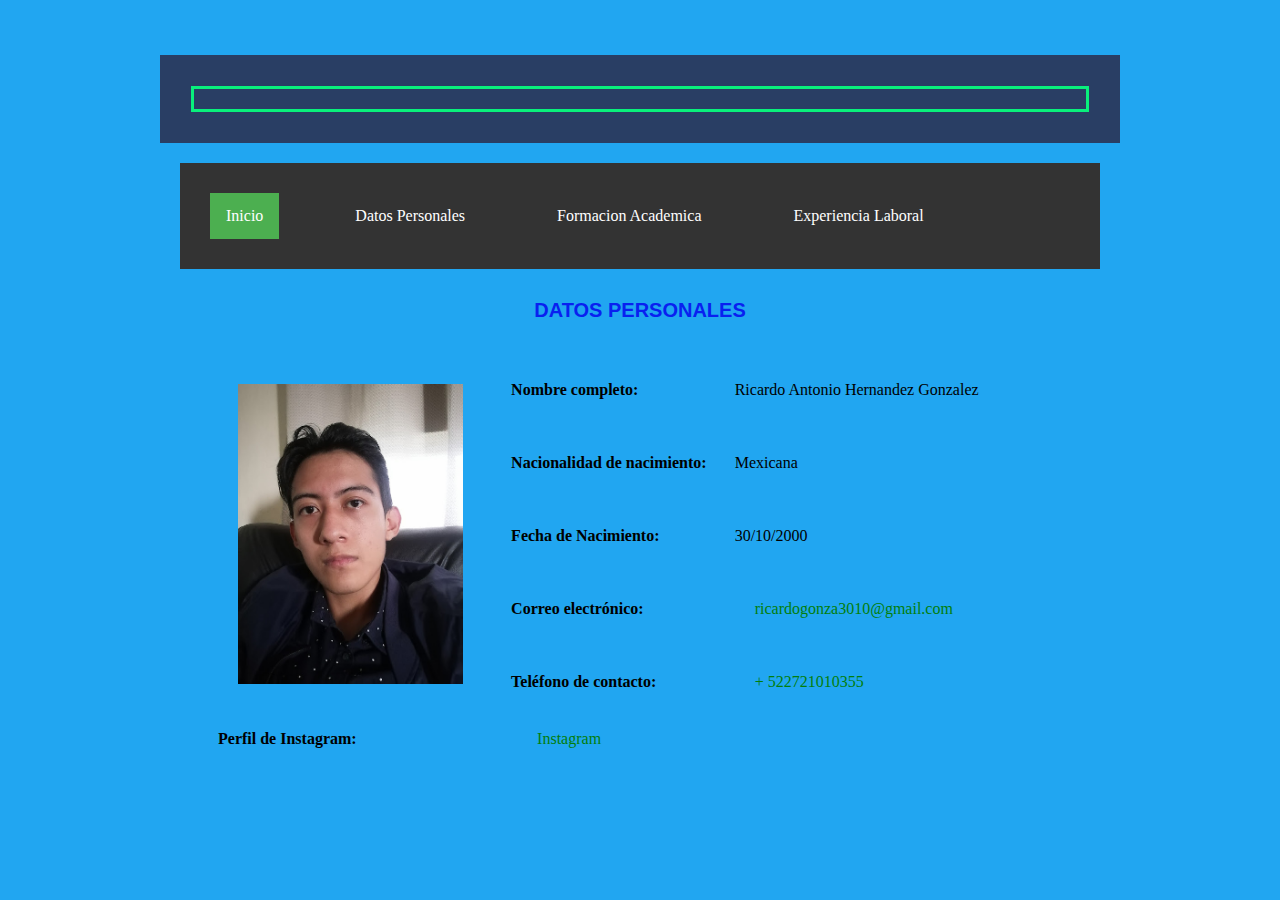
<file: CV/Datospersonales.html>
<!DOCTYPE html>
<html lang="en">
<head>
    <meta charset="UTF-8">
    <meta http-equiv="X-UA-Compatible" content="IE=edge">
    <meta name="viewport" content="width=device-width, initial-scale=1.0">
    <link rel="stylesheet"  type="text/css" href="css/estilo.css">
    <link rel="stylesheet" type="text/css" href="css/main_css.css">
    <title>Datos Personales</title>
</head>
    <style>
        body {
        background-color: #21A6F1;
  }
</style>
<body>
    <div id="agrupar">
    <header>
<h1> <p class="two"></p></h1>
    </header>
    
    <style>
        body {margin: 0;}


        
ul.topnav {
    list-style-type: none;
    margin: 0;
    padding: 0;
    overflow: hidden;
    background-color: #333;
}

ul.topnav li {float: left;}

ul.topnav li a {
    display: block;
    color: white;
    text-align: center;
    padding: 14px 16px;
    text-decoration: none;
}

ul.topnav li a:hover:not(.active) {background-color: #2300B28E;}

ul.topnav li a.active {background-color: #4CAF50;}

ul.topnav li.right {float: right;}

@media screen and (max-width: 600px){
    ul.topnav li.right,
    ul.topnav li {float: none;}
}
        
         </style>
        </head>
        <body>
            
        <nav>
        <ul class="topnav">
          <li><a class="active" href="index.html">Inicio</a></li>
          <li><a href="Datospersonales.html">Datos Personales</a></li>
          <li><a href="Formacion.html">Formacion Academica</a></li>
          <li><a href="Experiencia.html">Experiencia Laboral</a></li>
          
        </ul>
        </nav>
        </body>
<body>
        <h2>Datos personales</h2>
        <section class="main">
          <table>
              <tr>
                
                  <td rowspan="5">
                      <img style="height: 300px; margin-right: 1em;" src="img/FotoCV.jpg">
                  </td>
                  <th>
                      Nombre completo:
                  </th>
                  <td class="content">
                      Ricardo Antonio Hernandez Gonzalez
                  </td>
              </tr>
              <tr>
                  <th>
                      Nacionalidad de nacimiento:
                  </th>
                  <td class="content">
                      Mexicana
                  </td>
              </tr>
              <tr>
                <th>
                    Fecha de Nacimiento:
                </th>
                <td class="content">
                    30/10/2000
                </td>
            </tr>
              <tr>
                  <th>
                      Correo electrónico:
                  </th>
                  <td class="content">
                      <a style="color: #037e0a; text-decoration: none;"
                          href="mailto:ricadogonza3010@gmail.com">ricardogonza3010@gmail.com</a>
                  </td>
              </tr>
              <tr>
                  <th>
                      Teléfono de contacto:
                  </th>
                  <td class="content">
                      <a style="color: #037e0a; text-decoration: none;" href="tel:+522721010355">+ 522721010355</a>
                  </td>
              </tr>
              <tr>
                  <th>
                      Perfil de Instagram:
                  </th>
                  <td class="content">
                      <a style="color: #037e0a; text-decoration: none;"
                          href="https://www.instagram.com/elrickshernandez/?hl=es-la">Instagram</a>
                  </td>
              </tr>
          </table>
      </section>
    </div>
</body>
</html>
</file>
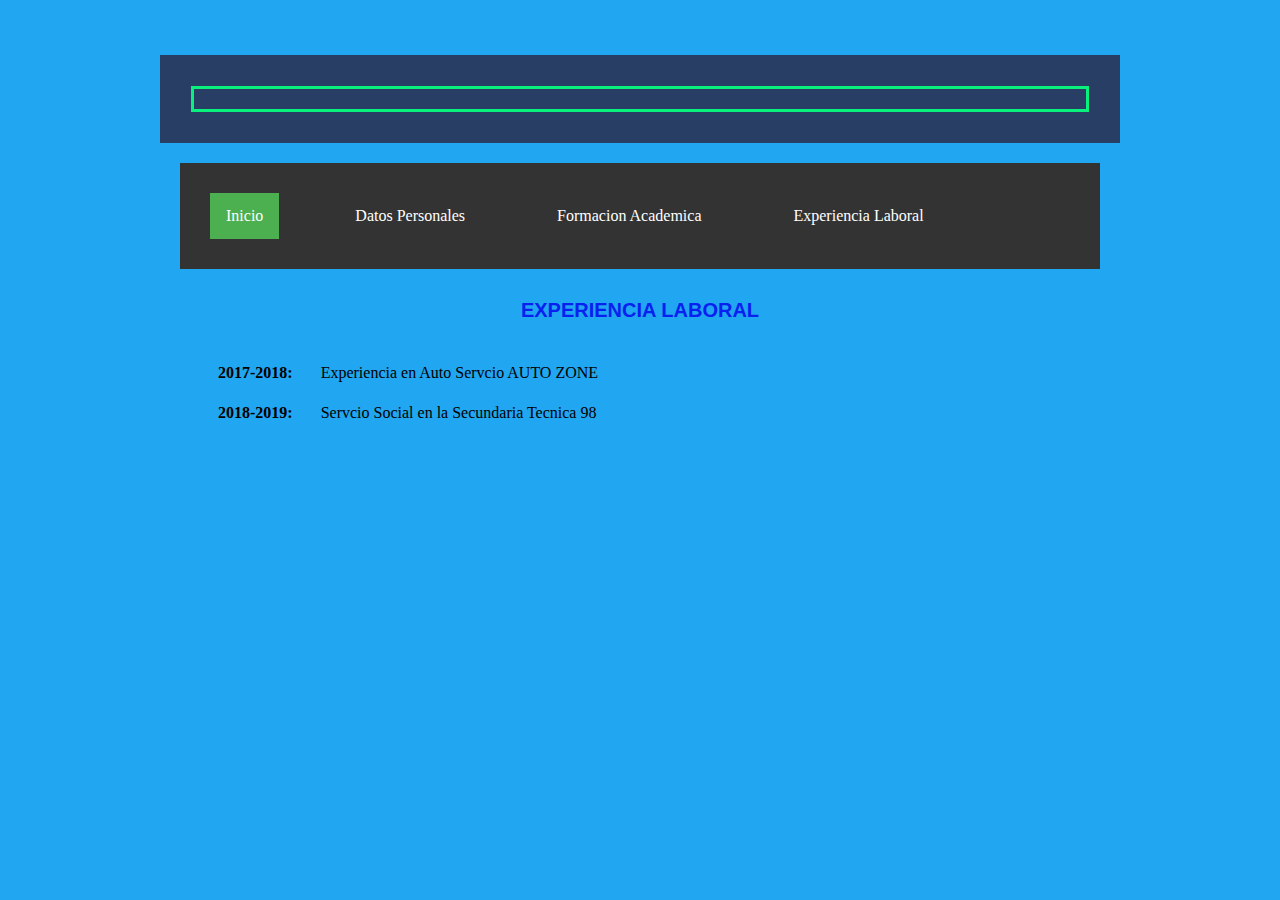
<file: CV/Experiencia.html>
<!DOCTYPE html>
<html lang="en">
<head>
    <meta charset="UTF-8">
    <meta http-equiv="X-UA-Compatible" content="IE=edge">
    <meta name="viewport" content="width=device-width, initial-scale=1.0">
    <link rel="stylesheet"  type="text/css" href="css/estilo.css">
    <link rel="stylesheet" type="text/css" href="css/main_css.css">
    <title>Experiencia</title>
</head>
<style>
        
    body {
          background-color: #21A6F1;
    }
    </style>
    <body>
      <div id="agrupar">
      <header>
  <h1> <p class="two"></p></h1>
      </header>
      <style>
    
  
          body {margin: 0;}
          
          ul.topnav {
              list-style-type: none;
              margin: 0;
              padding: 0;
              overflow: hidden;
              background-color: #333;
          }
          
          ul.topnav li {float: left;}
          
          ul.topnav li a {
              display: block;
              color: white;
              text-align: center;
              padding: 14px 16px;
              text-decoration: none;
          }
          
          ul.topnav li a:hover:not(.active) {background-color: #2300B28E;}
          
          ul.topnav li a.active {background-color: #4CAF50;}
          
          ul.topnav li.right {float: right;}
          
          @media screen and (max-width: 600px){
              ul.topnav li.right,
              ul.topnav li {float: none;}
          }
          </style>
          </head>
          <body>
          <nav>
          <ul class="topnav">
            <li><a class="active" href="index.html">Inicio</a></li>
            <li><a href="Datospersonales.html">Datos Personales</a></li>
            <li><a href="Formacion.html">Formacion Academica</a></li>
            <li><a href="Experiencia.html">Experiencia Laboral</a></li>
            
          </ul>
          </nav>
          </body>

          <h2>Experiencia Laboral</h2>
          <section class="main">
            <table>
                <tr>
                <th>
                  2017-2018:
              </th>
              <td class="content">
                  Experiencia en Auto Servcio AUTO ZONE
              </td>
          </tr>
          <tr>
              <th>
                  2018-2019:
              </th>
              <td class="content">
                  Servcio Social en la Secundaria Tecnica 98
              </td>
          </tr>
            </table>
        </section>
      </div>
         
  </body>
  </html>
</file>
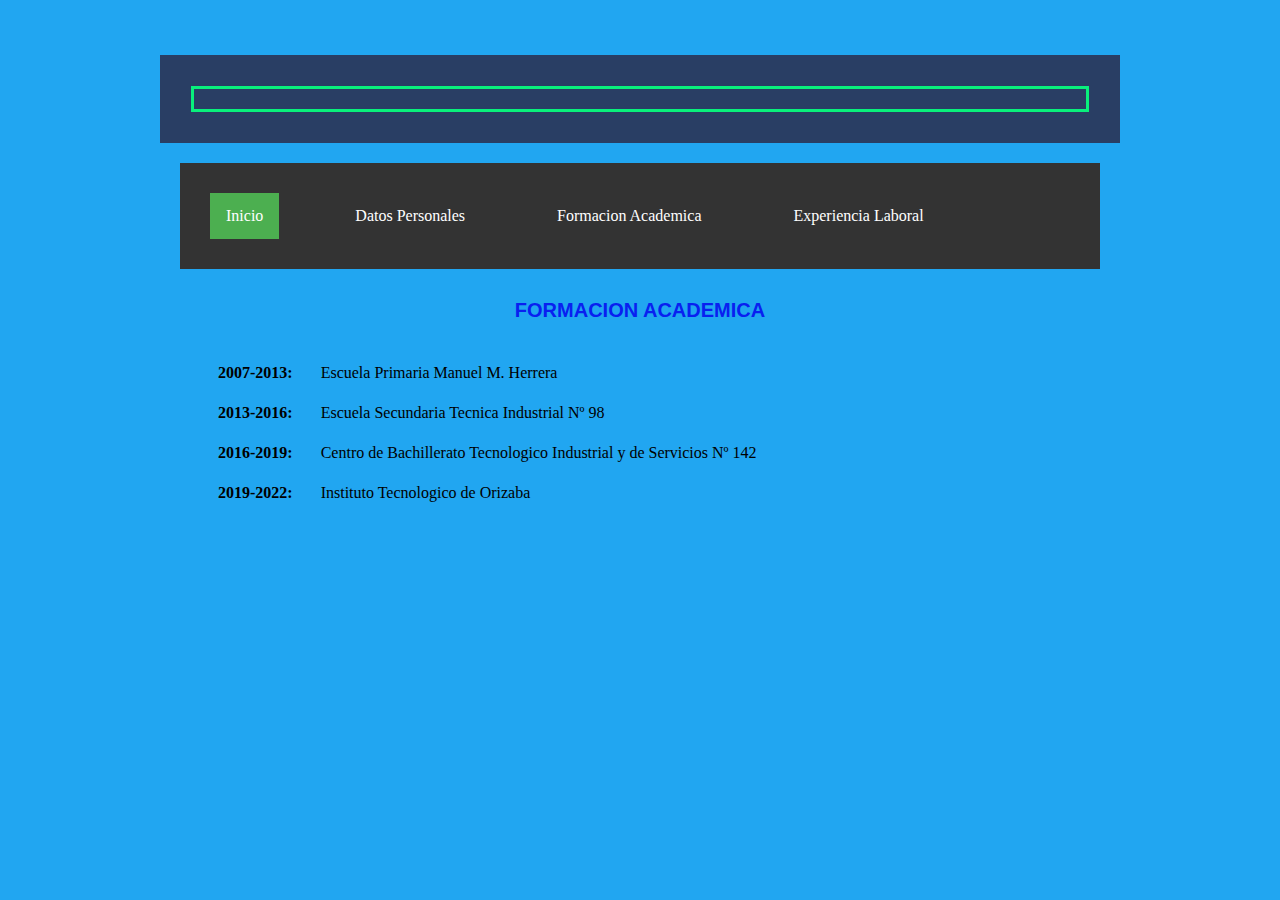
<file: CV/Formacion.html>
<!DOCTYPE html>
<html lang="en">
<head>
    <meta charset="UTF-8">
    <meta http-equiv="X-UA-Compatible" content="IE=edge">
    <meta name="viewport" content="width=device-width, initial-scale=1.0">
    <link rel="stylesheet"  type="text/css" href="css/estilo.css">
    <link rel="stylesheet" type="text/css" href="css/main_css.css">
    <title>Formacion</title>
</head>
<style>
        
    body {
              background-color: #21A6F1;
        }
        </style>
            
            <body>
             <div id="agrupar">
            <header>
            <h1> <p class="two"></p></h1>
            </header>
            <style>


              body {margin: 0;}
              
              ul.topnav {
                  list-style-type: none;
                  margin: 0;
                  padding: 0;
                  overflow: hidden;
                  background-color: #333;
              }
              
              ul.topnav li {float: left;}
              
              ul.topnav li a {
                  display: block;
                  color: white;
                  text-align: center;
                  padding: 14px 16px;
                  text-decoration: none;
              }
              
              ul.topnav li a:hover:not(.active) {background-color: #2300B28E;}
              
              ul.topnav li a.active {background-color: #4CAF50;}
              
              ul.topnav li.right {float: right;}
              
              @media screen and (max-width: 600px){
                  ul.topnav li.right,
                  ul.topnav li {float: none;}
              }
              </style>
              </head>
              <body>
              <nav>
              <ul class="topnav">
                <li><a class="active" href="index.html">Inicio</a></li>
                <li><a href="Datospersonales.html">Datos Personales</a></li>
                <li><a href="Formacion.html">Formacion Academica</a></li>
                <li><a href="Experiencia.html">Experiencia Laboral</a></li>
                
              </ul>
              </nav>
              </body>
              <h2>Formacion Academica</h2>
            
              <section class="main">
                <table>
                    <tr>
                    <th>
                      2007-2013:
                  </th>
                  <td class="content">
                      Escuela Primaria Manuel M. Herrera
                  </td>
              </tr>
              <tr>
                  <th>
                      2013-2016:
                  </th>
                  <td class="content">
                      Escuela Secundaria Tecnica Industrial Nº 98
                  </td>
              </tr>
              <tr>
                <th>
                  2016-2019:
              </th>
              <td class="content">
                  Centro de Bachillerato Tecnologico Industrial y de Servicios Nº 142
              </td>
          </tr>
          <tr>
              <th>
                  2019-2022:
              </th>
              <td class="content">
                  Instituto Tecnologico de Orizaba
              </td>
          </tr>
                </table>
            </section>
          </div>
             
            
              
      
          
</body>
</html>
</file>
<file: CV/css/estilo.css>
* {
    margin: 10px;
    padding: 10px;
    }

div, header, section, footer, aside, nav, article, figure, figcaption,
hgroup{
    display: block;
}
body {
display:flex ;
/*display: flex ;direction;*/
justify-content: left;
}
#agrupar {
    width: 960px;
    margin: 15px auto;
    text-align: left;
    }
h1 {
    font: bold 20px verdana, sans-serif;
    text-align: center;
    text-transform: uppercase;
    color: #09f07c;
}
.container{
    margin: 0 auto;
    width: 90%;
    max-width: 1200px;
}
h2 {
    font: bold 20px verdana, sans-serif;
    text-align: center;
    text-transform: uppercase;
    color: #0920f0;
}

    
    
#polaroid {
    float: left;
    /*width: 30%;*/
    background-color: white;
    border: 1px solid #ddd;
    border-radius: 4px;
    padding: 5px;
    width: 200px;
    position: relative;
    left: 100px;
    /*box-shadow: 0 4px 8px 0 rgba(0, 0, 0, 0.2), 0 6px 20px 0 rgba(0, 0, 0, 0.19);*/
    /*margin-bottom: 25px;*/
  }
  #imagen{
    float:left;
    /*width: 30%;*/
    /*height: 30%;*/
  }
div.container {
    text-align: center;
    padding: 10px 10px;
}
p.two {
    border-style: solid;
    border-width: medium;
}
#columna {
    float: right;
}
#video {
    position: relative;
    right: 20px;
    padding-top: 10px;
    width: 10%;
    margin: auto;
    display: block;
  }
</file>
<file: CV/css/main_css.css>
/*html {
    /*padding: 0.25em;
    background-color: #f1f1f1;
    font-family: 'Trebuchet MS', 'Lucida Sans Unicode', 'Lucida Grande', 'Lucida Sans', Arial, sans-serif;
    font-size: 1.03em;
    color: #1b1b1b;*/


header {
    background-color: #293E64;
    list-style-type: none;
    margin: 0px;
    padding: 1px;
    overflow: hidden;
    color: #85A8BF;
}

section.main {
    padding: 0px 1em;
}

th {text-align: left;}
td.content {padding-left: 1em;}

footer{
    clear: both;
    width: 100%;
    padding-bottom: 2px;
    margin-top: 1em;
    border-top: 2px solid #293E64;
    background-color: #85A8BF;
}

footer a {
    color: #1b1b1b;    
}
</file>
